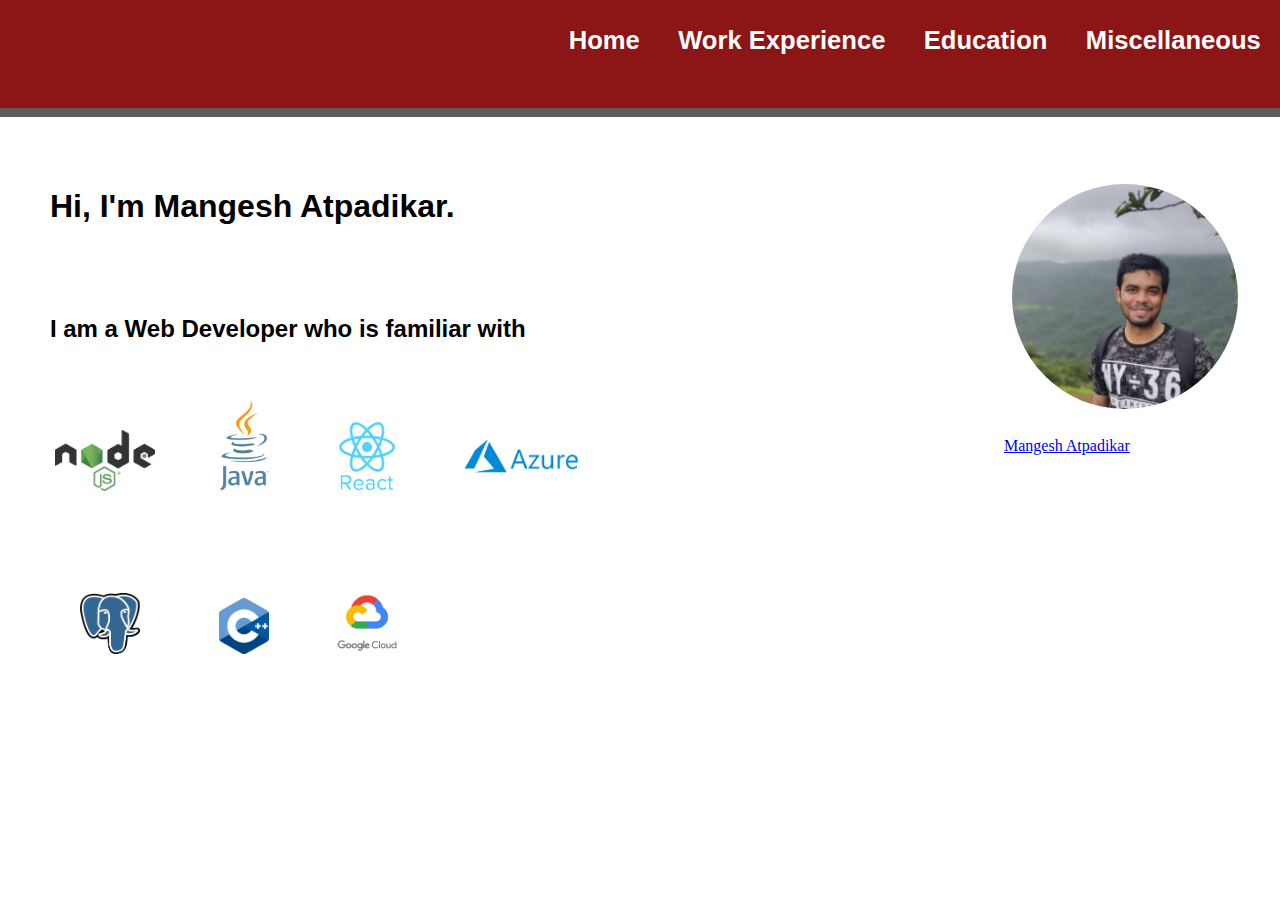
<file: index.html>
<html>

<head>
	<meta http-equiv="Content-Type" content="text/html; charset=UTF-8">
	<meta charset="UTF-8">
	<meta name="Mangesh Atpadikar"
		content="This is the personal website of Mangesh Atpadikar (matpadikar). It is developed by Mangesh himself.">
	<link rel="stylesheet" type="text/css" href="stylesheet.css" />
	<meta name="theme-color" content="#8c1515">
	<title>Mangesh Atpadikar</title>
	<link rel="shortcut icon" type="image/png" href="Images/favicon.png" />
	<meta name="google-site-verification" content="dUJomakB2bF0yWDFfdUdf-lAMgMZyEbD8fM0yIClyrA" />
</head>

<script type="text/javascript" src="https://platform.linkedin.com/badges/js/profile.js" async defer></script>

<body>
	<div class="header">
		<!-- <a class="headerTab" href="easterEgg.html">
			<img src="Images/M87-Black-Hole.jpg" class="blackHole">
		</a> -->
		<a class="headerTab" href="misc.html">Miscellaneous</a>
		<!-- <a class="headerTab" href="projects.html">Projects</a> -->
		<a class="headerTab" href="edu.html">Education</a>
		<a class="headerTab" href="workex.html">Work Experience</a>
		<a class="headerTab" href="index.html">Home</a>
	</div>

	<div class="headerBorder"> </div>

	<div class="mainContent">
		<div style="float:right; width: 22%; margin-top:2%">
			<!-- <div class="LI-profile-badge" data-version="v1" data-size="large" data-locale="en_US" data-type="vertical"
				data-theme="dark" data-vanity="atpadikar">
				<a class="LI-simple-link" href='https://in.linkedin.com/in/atpadikar?trk=profile-badge'>Mangesh Atpadikar</a>
			</div> -->
			<img src="Images/mangesh.jpg" class="profilePicture">
			<div class="LI-profile-badge" data-version="v1" data-size="medium" data-locale="en_US"
				data-type="horizontal" data-theme="light" data-vanity="atpadikar">
				<a class="LI-simple-link" target="_blank"
					href='https://in.linkedin.com/in/atpadikar?trk=profile-badge'>Mangesh Atpadikar</a>
			</div>
		</div>

		<div style="width:78%; float: left; margin-top:3%">
			<div style="float: left; height: 17%; width:100%">
				<h1 class="Introduction">Hi, I'm Mangesh Atpadikar.</h1>
			</div>
			<div style="float: left; height: 14%;width:100%">
				<h2 class="aboutMe">I am a Web Developer who is familiar with</h2>
			</div>

			<div style="float: left; height: 25%;">
				<a href="https://nodejs.org/" target="_blank"><img src="Images/NodeJS.png" class="Node"></a>
				<a href="https://www.java.com/" target="_blank"><img src="Images/Java-vertical.png" class="Java"></a>
				<a href="https://reactjs.org/" target="_blank"><img src="Images/react.png" class="React"></a>
				<a href="https://azure.microsoft.com/" target="_blank"><img src="Images/Azure.png" class="Azure"></a>
			</div>
			<div style="float: left; height: 30%">
				<a href="https://www.postgresql.org/" target="_blank"><img src="Images/PostgresSQL.png"
						class="PostgresSQL"></a>
				<a href="https://isocpp.org/" target="_blank"><img src="Images/C++.png" class="Cpp"></a>
				<a href="https://cloud.google.com/" target="_blank"><img src="Images/GCP.png" class="GCP"></a>
			</div>

		</div>
	</div>

	<!-- Visitor Counter -->
	<!-- <div id="sfczud1wd2t7f4tz9gu5m8wt9fg59s1g7ry">
		<script type="text/javascript"
			src="https://counter4.wheredoyoucomefrom.ovh/private/counter.js?c=zud1wd2t7f4tz9gu5m8wt9fg59s1g7ry&down=async"
			async>
			</script>
		<noscript>
			<a href="https://www.freecounterstat.com" title="Visitor counter">
				<img src="https://counter4.wheredoyoucomefrom.ovh/private/freecounterstat.php?c=zud1wd2t7f4tz9gu5m8wt9fg59s1g7ry"
					border="0" title="Visitor counter" alt="Visitor counter">
			</a>
		</noscript>
	</div> -->
</body>

</html>
</file>
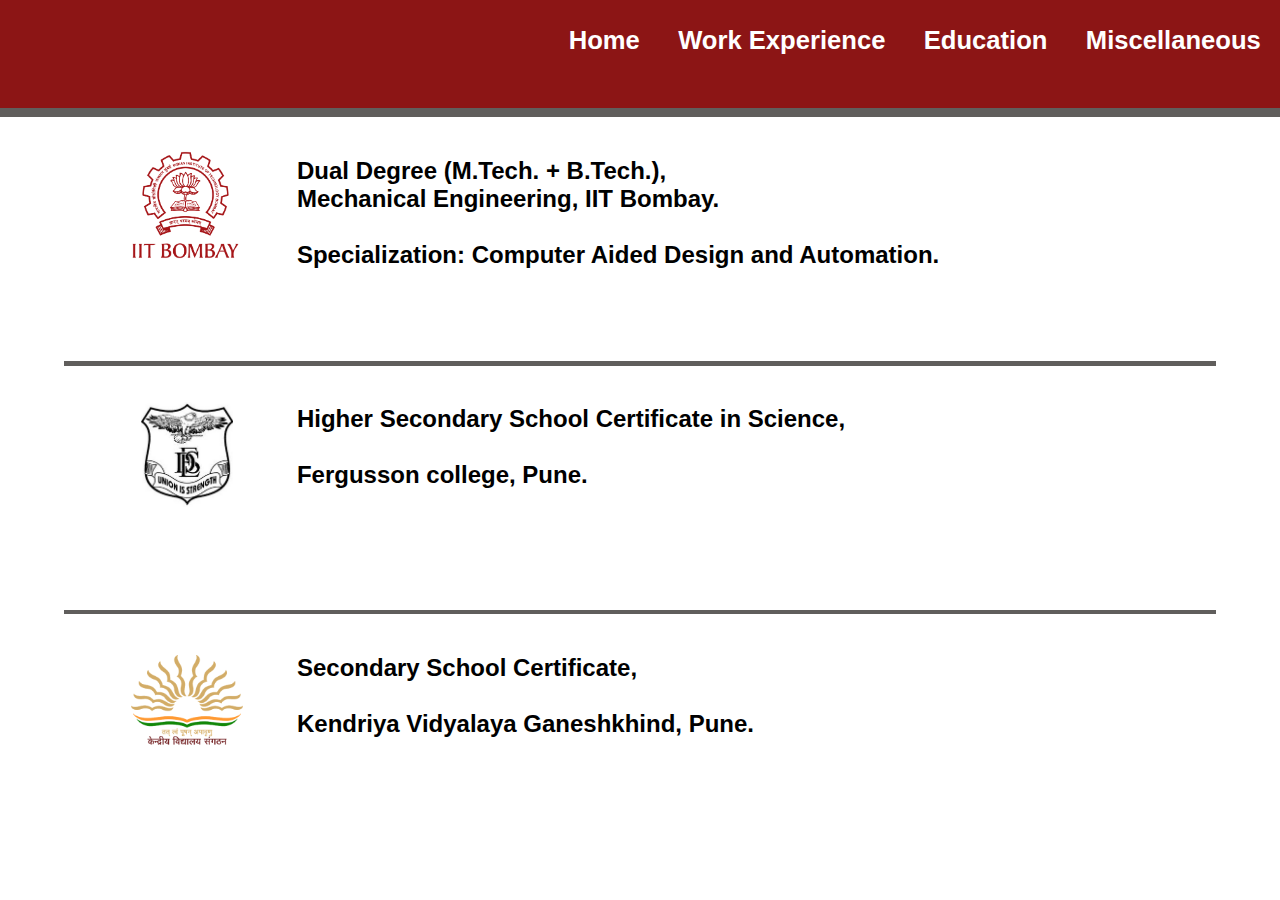
<file: edu.html>
<html>

<head>
	<meta http-equiv="Content-Type" content="text/html; charset=UTF-8">
	<meta charset="UTF-8">
	<meta name="Mangesh Atpadikar" content="This is the personal website of Mangesh Atpadikar (matpadikar). It is developed by Mangesh himself.">
	<link rel="stylesheet" type="text/css" href="stylesheet.css" />
	<meta name="theme-color" content="#8c1515">
	<title>Mangesh Atpadikar</title>
	<link rel="shortcut icon" type="image/png" href="Images/favicon.png" />
	<meta name="google-site-verification" content="dUJomakB2bF0yWDFfdUdf-lAMgMZyEbD8fM0yIClyrA" />
</head>

<body>
	<div class="header">
		<a class="headerTab" href="misc.html">Miscellaneous</a>
		<!-- <a class="headerTab" href="projects.html">Projects</a> -->
		<a class="headerTab" href="edu.html">Education</a>
		<a class="headerTab" href="workex.html">Work Experience</a>
		<a class="headerTab" href="index.html">Home</a>
	</div>

	<div class="headerBorder"> </div>

	<div style="height:25%; margin-top:1.5%">
		<a style="margin-left:9%;width:11%; float:left" href="http://www.iitb.ac.in/" target="_blank">
			<img style="width:100%; float:left" src="Images/IITB-Red-Logo.png">
		</a>
		<div style="width:80%; float:right">
			<h1 class="Degree">Dual Degree (M.Tech. + B.Tech.), <br> Mechanical Engineering, IIT Bombay. <br><br>
				Specialization:
				Computer Aided Design and Automation.</h1>
		</div>
	</div>

	<div class="divider"> </div>

	<div style="height:25%; margin-top:1.5%">
		<a style="margin-left:11%;width:9%; float:left" href="https://www.fergusson.edu/" target="_blank">
			<img style="width:80%; margin-top	:15%; float:left" src="Images/FergussonCollegeLogo.png">
		</a>
		<div style="width:80%; float:right">
			<h1 class="Degree">Higher Secondary School Certificate in Science,<br><br> Fergusson college, Pune.</h1>
		</div>
	</div>

	<div class="divider"> </div>

	<div style="height:22%; margin-top:1.5%">
		<a style="margin-left:9%;width:11%; float:left" href="http://www.kvganeshkhindpune.edu.in/" target="_blank">
			<img style="width:80%; margin:15% 0% 0% 11%; float:left" src="Images/kvs-logo.png">
		</a>
		<div style="width:80%; float:right">
			<h1 class="Degree">Secondary School Certificate,<br><br> Kendriya Vidyalaya Ganeshkhind, Pune.</h1>
		</div>
	</div>
</body>

</html>
</file>
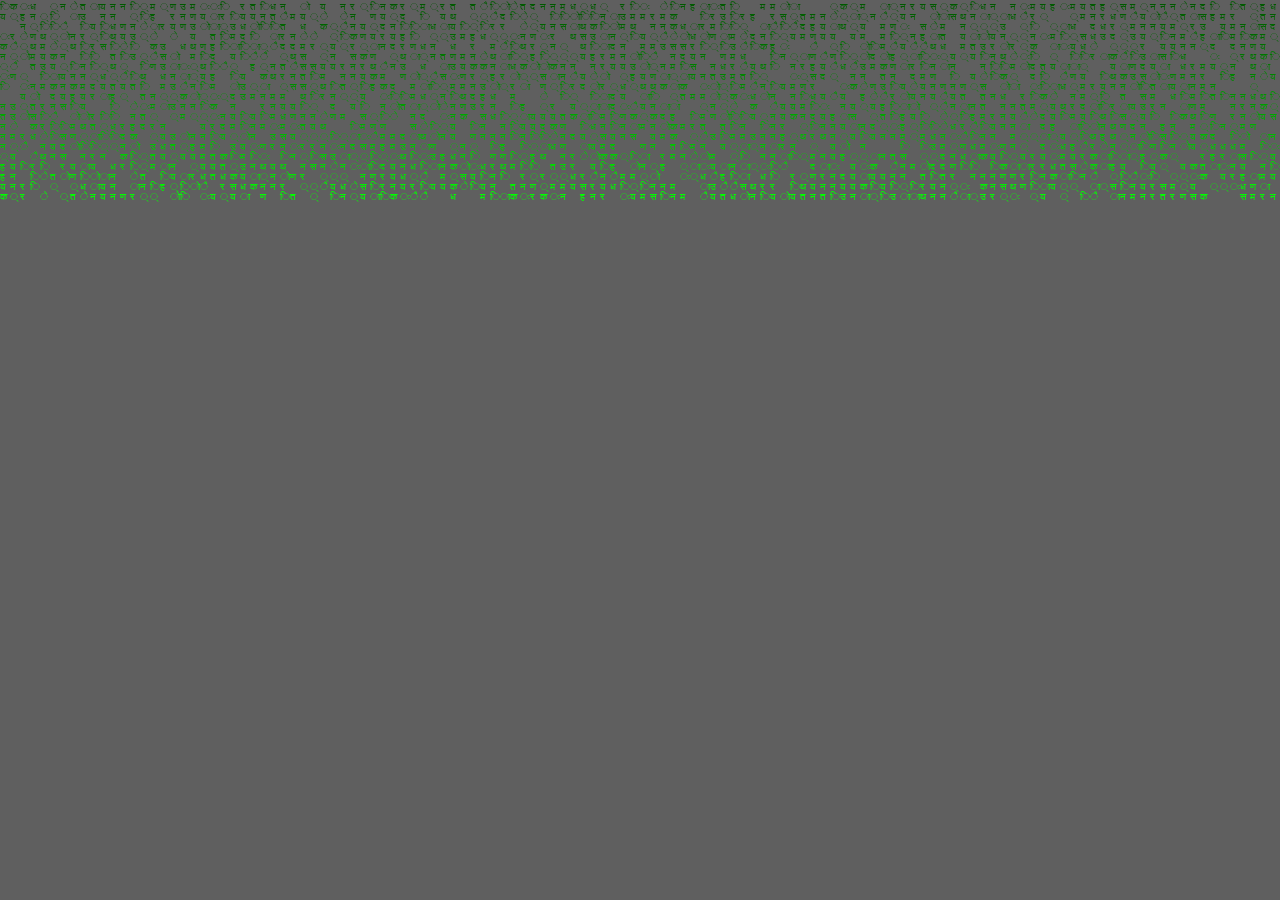
<file: matrix.html>
<html>

<head>
    <meta http-equiv="Content-Type" content="text/html; charset=UTF-8">
    <meta charset="UTF-8">
    <meta name="viewport" content="width=device-width, minimum-scale=1.0, maximum-scale=1.0">
    <link rel="stylesheet" type="text/css" href="stylesheet.css" />
    <title>Mangesh Atpadikar</title>
    <link rel="shortcut icon" type="image/png" href="Images/favicon.png" />
</head>

<body>

    <canvas id="matrix"></canvas>

    <script>
        var c = document.getElementById("matrix");
        var ctx = c.getContext("2d");

        c.height = window.innerHeight;
        c.width = window.innerWidth;

        var shlok = "उद्यमेन हि सिध्यन्ति कार्याणि न मनोरथैः";
        shlok = shlok.split("");

        var font_size = 10;
        var columns = c.width / font_size;
        var drops = [];
        for (var x = 0; x < columns; x++)
            drops[x] = 1;

        function draw() {
            ctx.fillStyle = "rgba(0, 0, 0, 0.05)";
            ctx.fillRect(0, 0, c.width, c.height);

            ctx.fillStyle = "#0F0";
            ctx.font = font_size + "px arial";
            for (var i = 0; i < drops.length; i++) {
                var text = shlok[Math.floor(Math.random() * shlok.length)];
                ctx.fillText(text, i * font_size, drops[i] * font_size);
                if (drops[i] * font_size > c.height && Math.random() > 0.975)
                    drops[i] = 0;
                drops[i]++;
            }
        }

        setInterval(draw, 33);

    </script>
</body>

</html>
</file>
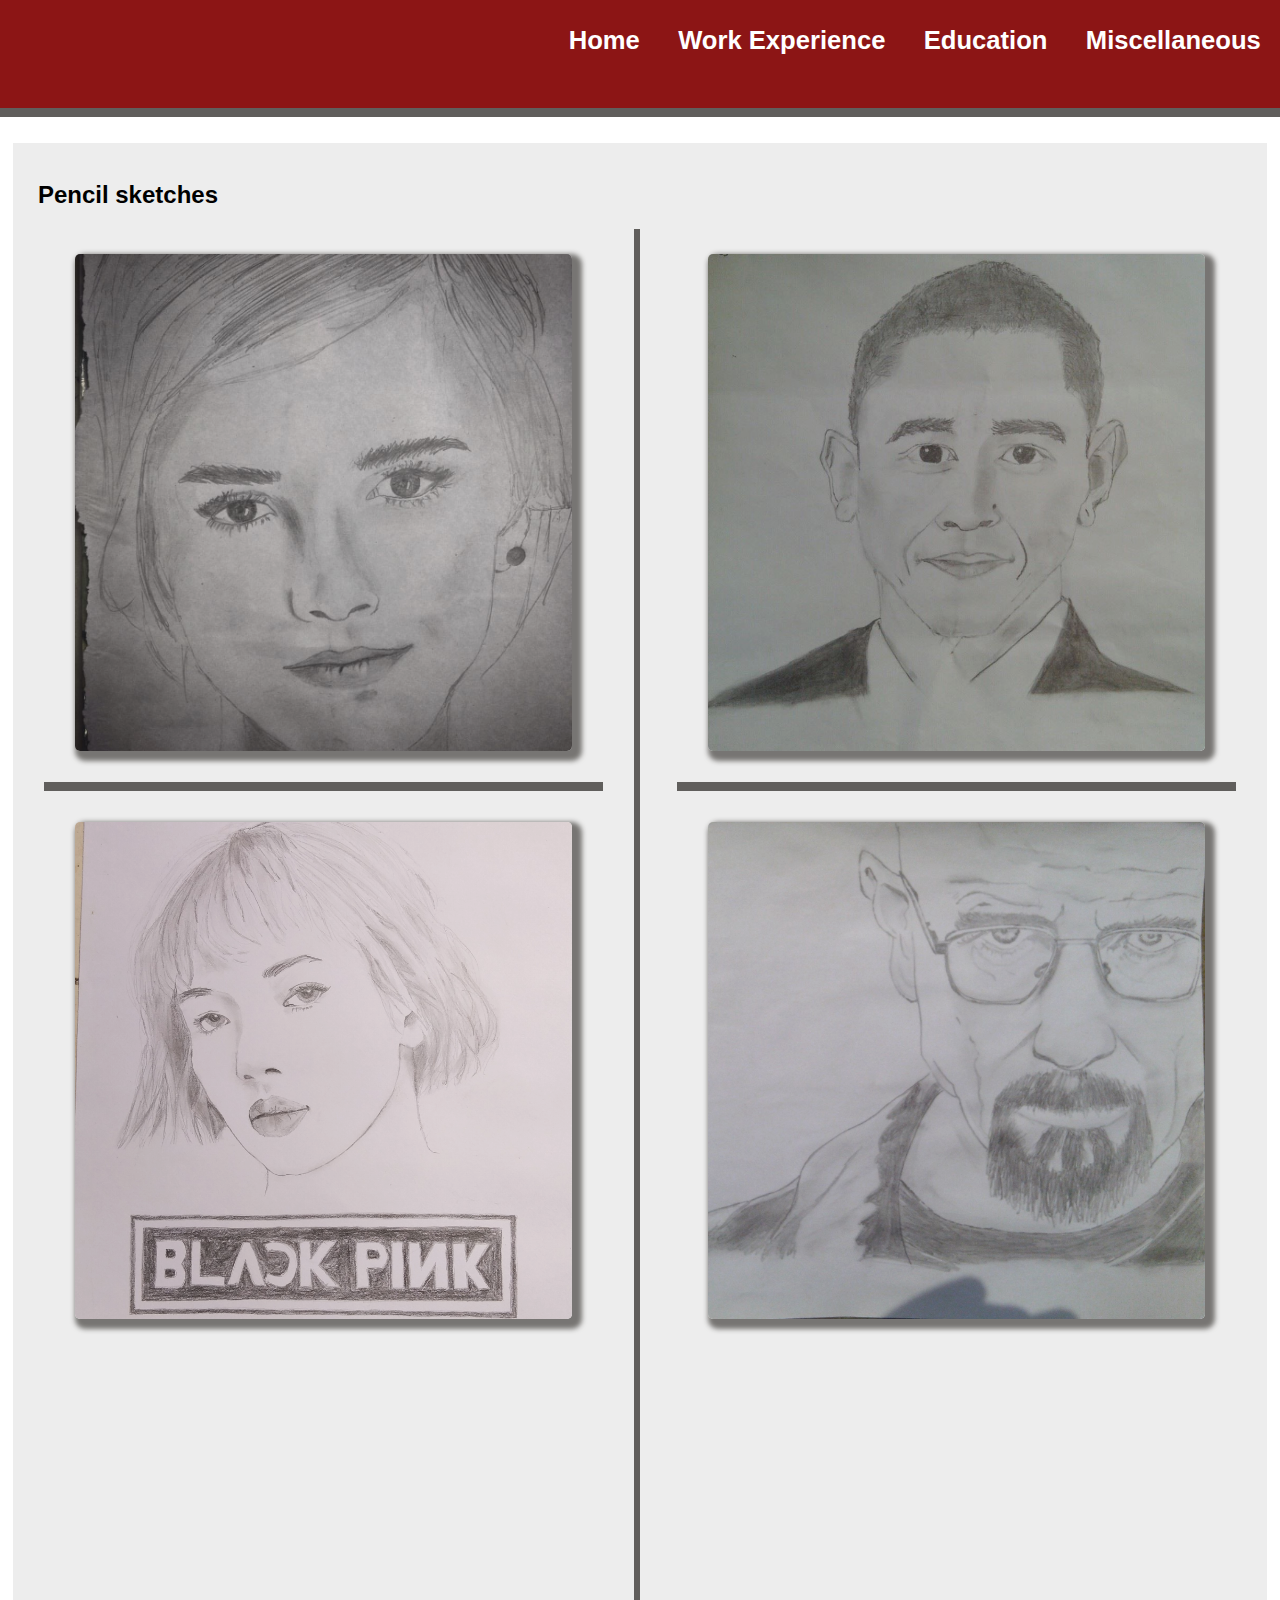
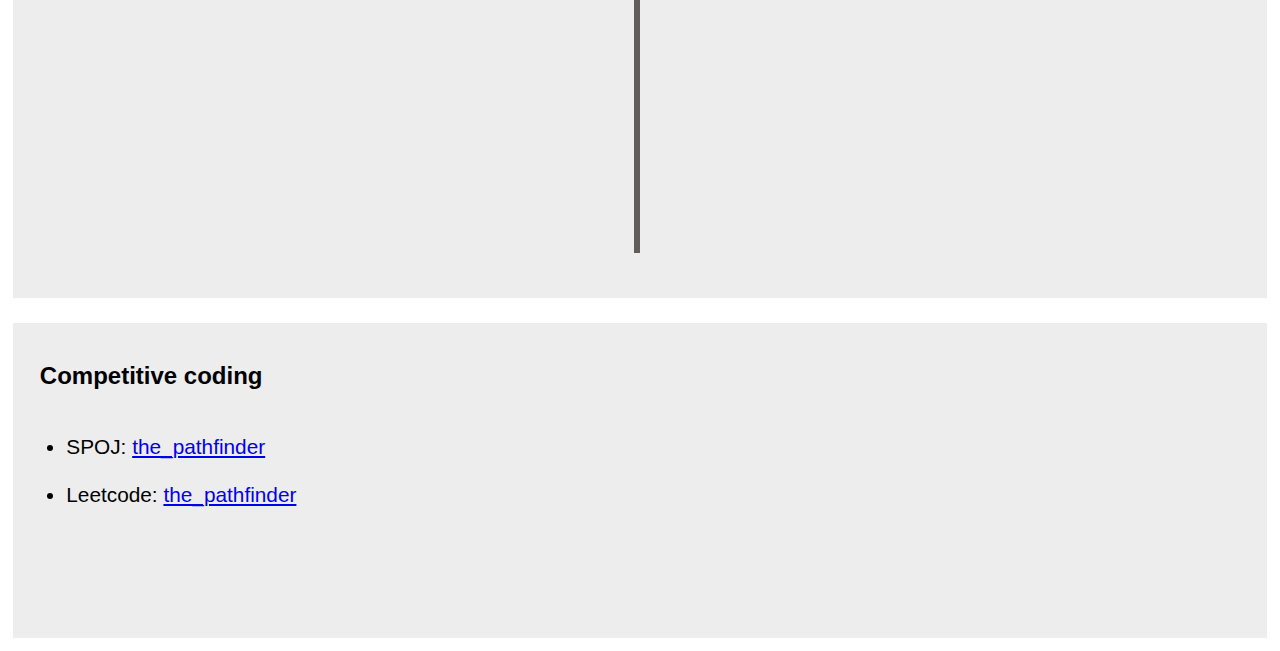
<file: misc.html>
<html>

<head>
	<meta http-equiv="Content-Type" content="text/html; charset=UTF-8">
	<meta charset="UTF-8">
	<meta name="Mangesh Atpadikar"
		content="This is the personal website of Mangesh Atpadikar (matpadikar). It is developed by Mangesh himself.">
	<link rel="stylesheet" type="text/css" href="stylesheet.css" />
	<meta name="theme-color" content="#8c1515">
	<title>Mangesh Atpadikar</title>
	<link rel="shortcut icon" type="image/png" href="Images/favicon.png" />
	<meta name="google-site-verification" content="dUJomakB2bF0yWDFfdUdf-lAMgMZyEbD8fM0yIClyrA" />
</head>

<body>
	<div class="header">
		<a class="headerTab" href="misc.html">Miscellaneous</a>
		<!-- <a class="headerTab" href="projects.html">Projects</a> -->
		<a class="headerTab" href="edu.html">Education</a>
		<a class="headerTab" href="workex.html">Work Experience</a>
		<a class="headerTab" href="index.html">Home</a>
	</div>

	<div class="headerBorder"> </div>

	<div style="height: 195%; background: #ededed; margin: 2% 1% 1% 1%;">
		<div style="float: left; margin-top:1.5%; width:100%">
			<h2 style="font-size: 1.5em; margin-left:2%; font-family: 'Source Sans Pro', sans-serif">
				Pencil sketches</h2>
		</div>

		<div style="width:49.5%; float: left; margin-top:2%">
			<img title="'Emma Watson' by Mangesh Atpadikar" alt="'Emma Watson' by Mangesh Atpadikar" ;
				src="Images/EmmaWatsonByMangeshATpadikar.jpg" class="sketch">
			<div class="horizontal-separator"> </div>
			<img title="'Lalisa Manoban' by Mangesh Atpadikar" alt="'Lalisa Manoban' by Mangesh Atpadikar" ;
				src="Images/LisaBlackpinkByMangeshAtpadikar.jpg" class="sketch">
		</div>

		<div style="width:0.5%; float:left; margin-top:0%; height:92.5%; background:#605e5c;"></div>

		<div style="float:right; width: 49.5%; margin-top:2%">
			<img title="'Barack Obama' by Mangesh Atpadikar" alt="'Barack Obama' by Mangesh Atpadikar" ;
				src="Images/BarackObamaByMangeshAtpadikar.jpg" class="sketch">
			<div class="horizontal-separator"> </div>
			<img title="'Breaking Bad' by Mangesh Atpadikar" alt="'Breaking Bad' by Mangesh Atpadikar" ;
				src="Images/BreakingBadByMangeshAtpadikar.jpg" class="sketch">
		</div>
	</div>

	<div style="height: 35%; background: #ededed; margin: 2% 1% 1% 1%;">
		<div style="float: left; margin-top:1.5%;">
			<h2 style="font-size: 1.5em; margin-left: 10%;font-family: 'Source Sans Pro', sans-serif">Competitive coding
			</h2>
			<ul
				style="font-size: 1.3em; margin-left: 5%; width: 100%; font-family: -apple-system, BlinkMacSystemFont, 'Segoe UI', Roboto, Oxygen, Ubuntu, Cantarell, 'Open Sans', 'Helvetica Neue', sans-serif">
				<br>
				<li>SPOJ: <a href="https://www.spoj.com/users/the_pathfinder/" target="_blank">the_pathfinder</a>
				</li>
				<!-- <br>
				<li>Codechef: <a href="https://www.codechef.com/users/the_pathfinder" target="_blank">the_pathfinder</a>
				</li> -->
				<br>
				<li>Leetcode: <a href="https://leetcode.com/the_pathfinder/" target="_blank">the_pathfinder</a>
				</li>
			</ul>
		</div>
	</div>

</body>

</html>
</file>
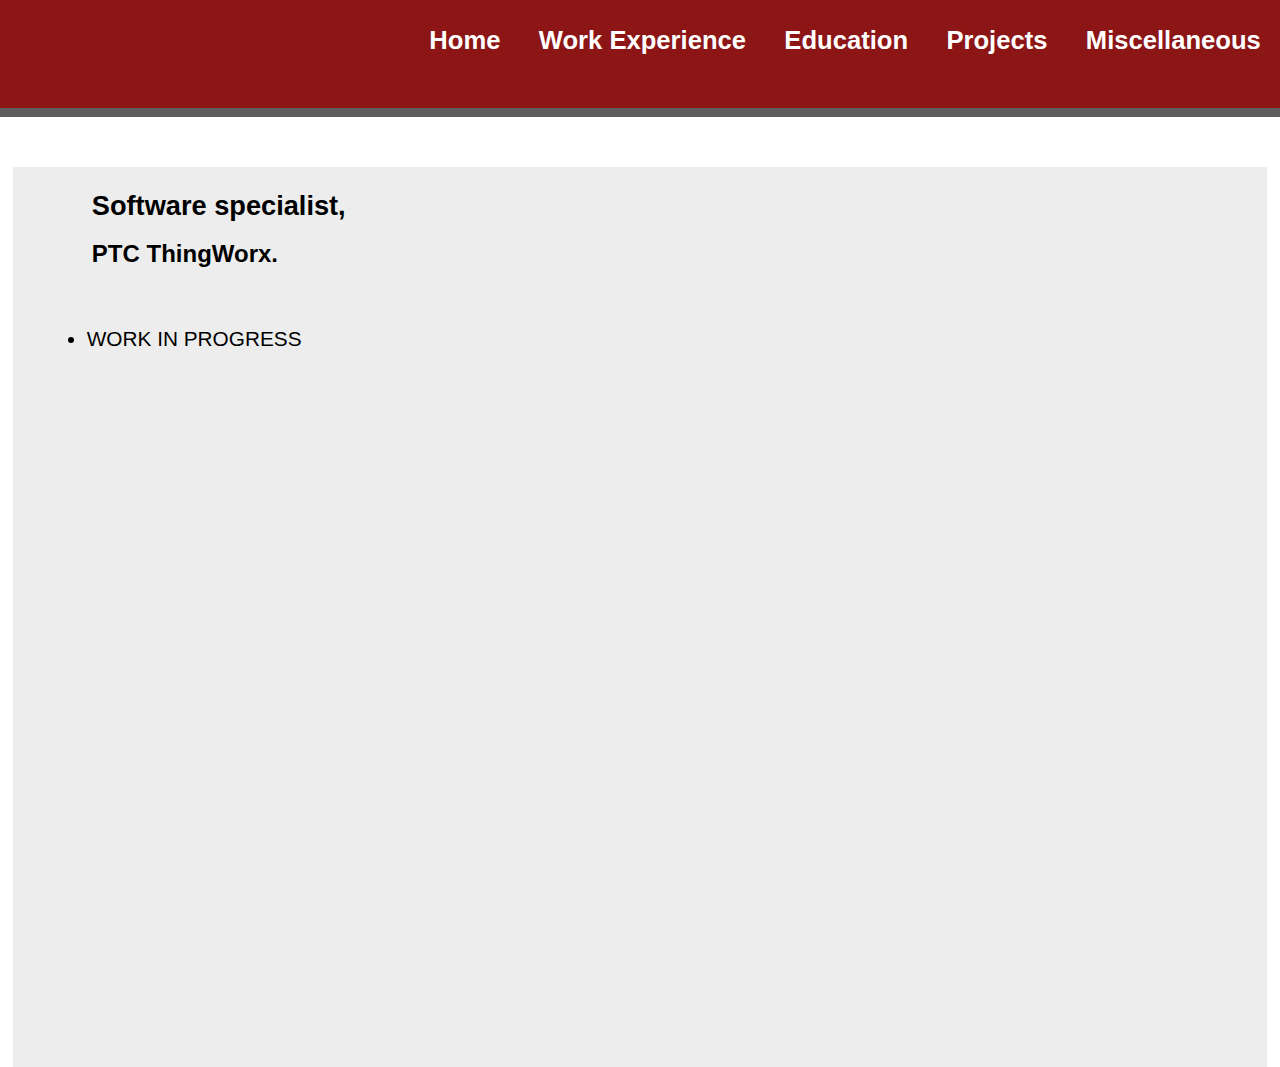
<file: projects.html>
<html>

<head>
	<meta http-equiv="Content-Type" content="text/html; charset=UTF-8">
	<meta charset="UTF-8">
	<meta name="Mangesh Atpadikar"
		content="This is the personal website of Mangesh Atpadikar (matpadikar). It is developed by Mangesh himself.">
	<link rel="stylesheet" type="text/css" href="stylesheet.css" />
	<meta name="theme-color" content="#8c1515">
	<title>Mangesh Atpadikar</title>
	<link rel="shortcut icon" type="image/png" href="Images/favicon.png" />
	<meta name="google-site-verification" content="dUJomakB2bF0yWDFfdUdf-lAMgMZyEbD8fM0yIClyrA" />
</head>

<body>
	<div class="header">
		<a class="headerTab" href="misc.html">Miscellaneous</a>
		<a class="headerTab" href="projects.html">Projects</a>
		<a class="headerTab" href="edu.html">Education</a>
		<a class="headerTab" href="workex.html">Work Experience</a>
		<a class="headerTab" href="index.html">Home</a>
	</div>

	<div class="headerBorder"> </div>

	<div class="PTCExperience">

		<div style="width:90%; margin-top:4%; margin-right: 3%;">
			<h1 class="jobTitle">Software specialist,</h1>
			<h2 style="font-size: 1.5em; margin-left: 7%;font-family: 'Source Sans Pro', sans-serif">PTC ThingWorx.</h2>
			<p>
				<br>
				<ul
					style="font-size: 1.3em; margin-left: 3%;font-family: -apple-system, BlinkMacSystemFont, 'Segoe UI', Roboto, Oxygen, Ubuntu, Cantarell, 'Open Sans', 'Helvetica Neue', sans-serif">
					<li>WORK IN PROGRESS</li>
				</ul>
			</p>
		</div>
	</div>
</body>
</html>
</file>
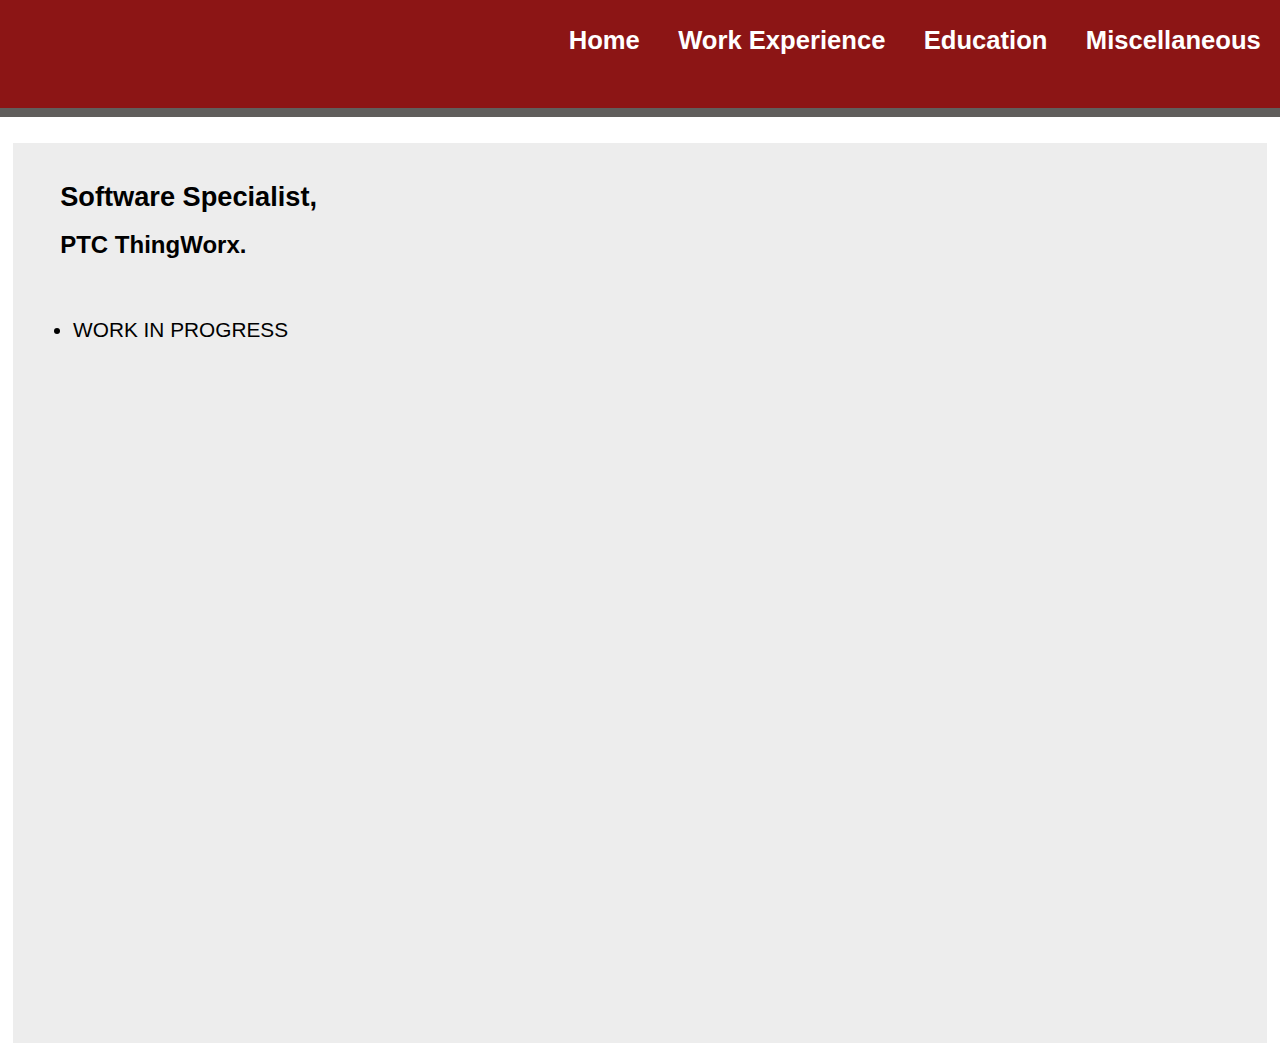
<file: workex.html>
<html>

<head>
	<meta http-equiv="Content-Type" content="text/html; charset=UTF-8">
	<meta charset="UTF-8">
	<meta name="Mangesh Atpadikar"
		content="This is the personal website of Mangesh Atpadikar (matpadikar). It is developed by Mangesh himself.">
	<link rel="stylesheet" type="text/css" href="stylesheet.css" />
	<meta name="theme-color" content="#8c1515">
	<title>Mangesh Atpadikar</title>
	<link rel="shortcut icon" type="image/png" href="Images/favicon.png" />
	<meta name="google-site-verification" content="dUJomakB2bF0yWDFfdUdf-lAMgMZyEbD8fM0yIClyrA" />
</head>

<body>
	<div class="header">
		<a class="headerTab" href="misc.html">Miscellaneous</a>
		<!-- <a class="headerTab" href="projects.html">Projects</a> -->
		<a class="headerTab" href="edu.html">Education</a>
		<a class="headerTab" href="workex.html">Work Experience</a>
		<a class="headerTab" href="index.html">Home</a>
	</div>
	<div class="headerBorder"> </div>

	<div class="PTCExperience">
		<div style="float:right; width: 40%; margin-top:2%; margin-right: 3%;">
		</div>

		<div style="width:54%; float: left; margin-top:2%;">
			<h1 class="jobTitle">Software Specialist,</h1>
			<h2 style="font-size: 1.5em; margin-left: 7%;font-family: 'Source Sans Pro', sans-serif">PTC ThingWorx.</h2>
			<p>
				<br>
				<ul
					style="font-size: 1.3em; margin-left: 3%;font-family: -apple-system, BlinkMacSystemFont, 'Segoe UI', Roboto, Oxygen, Ubuntu, Cantarell, 'Open Sans', 'Helvetica Neue', sans-serif">
					<li>WORK IN PROGRESS</li>
				</ul>
			</p>
		</div>
	</div>

</body>

</html>
</file>
<file: stylesheet.css>
.header{
    height:12%; 
    width: 100%;
    background:#8c1515;  
}

.headerBorder{
    height:1%; 
    width: 100%;
    background:#605e5c;  
}

.divider{
    height:0.5%; 
    margin-left:5%;
    width: 90%;
    background:#605e5c;  
}

.headerTab {
    font-family: -apple-system, BlinkMacSystemFont, 'Segoe UI', Roboto, Oxygen, Ubuntu, Cantarell, 'Open Sans', 'Helvetica Neue', sans-serif;
    font-size: 160%;
    font-weight: 700;
    padding-right: 1.5%;
    padding-left: 1.5%;
    float:right;
    color: #ffffff;
    text-decoration:none;
    height: 66%;
    padding-top: 2%;
}

.headerTab:hover{
    background:#7a1c1c; 
}

body {
    margin: 0%;
    padding: 0%;
    border: 0%;
}

.mainContent{
    margin-top: 1%;
    height: 83%;
    background: #ffffff; 
}

.PTCExperience{
    height: 100%;
    background: #ededed;
    margin: 2% 1% 0% 1%;
}

.profilePicture{
    border-radius: 50%;
    margin-left:5% ;
    max-width: 80%; 
    max-height: 80%;
    float:left; 
    width: 80%;
    border-color: #ffffff;
    margin-top: 10%
}

.aboutMe{
    /* color:#ffffff; */
    margin-left: 5%; 
    float:left;
    font-family: -apple-system, BlinkMacSystemFont, 'Segoe UI', Roboto, Oxygen, Ubuntu, Cantarell, 'Open Sans', 'Helvetica Neue', sans-serif;
}

.Introduction{
    font-size: 2.0em;
    /* color:#ffffff; */
    margin-left: 5%;
    margin-top:2%;
    float:left;
    width:100%;
    font-family: -apple-system, BlinkMacSystemFont, 'Segoe UI', Roboto, Oxygen, Ubuntu, Cantarell, 'Open Sans', 'Helvetica Neue', sans-serif;
}

.jobTitle{
    font-size: 1.7em;
    margin-left: 7%;
    margin-top:2%;
    float:left;
    width:100%;
    font-family: 'Source Sans Pro', sans-serif
}


.Degree{
    font-size: 1.5em;
    margin-left: 4%;
    margin-top:2%;
    float:left;
    font-family: -apple-system, BlinkMacSystemFont, 'Segoe UI', Roboto, Oxygen, Ubuntu, Cantarell, 'Open Sans', 'Helvetica Neue', sans-serif;
}

.Node {
    width:10%;
    margin-left: 5.5%; 
}
.Java{    
    width:5%;
    margin-left: 6%;
}
.React{
    width:7%;
    margin-left: 6%;
}
.Azure{
    width:13%;
    margin-left: 5%
}
.PostgresSQL{
    width:6%;
    margin-left:8%
}
.GCP{
    width:13%;
    margin-left: 3%; 
}
.Cpp{
    width:5%;
    margin-left: 7.5%
}

.blackHole{
    margin-top:1%;
    border-radius: 5%;
    float: right;
    height:40%;
}

.LI-profile-badge{
    margin-top: 100%;
    margin-left: 2%;
}

.sketch{
    opacity: 0.9;
    width:80%;
    margin-left:10%;
    border-radius: 1%;
    box-shadow: 5px 5px 5px 5px #6b6966;
}

.sketch:hover{
    box-shadow: 5px 5px 5px 5px #605e5c;
    opacity: 1;
}

.horizontal-separator{
    width:90%; 
    float:left; 
    margin-top:5%; 
    margin-bottom:5%; 
    margin-left:5%; 
    height:0.5%;
    background:#605e5c;
}
/* 
Standford red #8c1515;
Haldi yellow #ffc20d; 
Google Blue #3B8BEB;
Orange #c7493a;
Grey #605e5c;
Yellow-Whitish #FBEEC1;
Off-Whitish #E7E3D4;

'Courier New', Courier, monospace
Google Sans, Arial, sans-serif
'Source Sans Pro', sans-serif
*/
</file>
